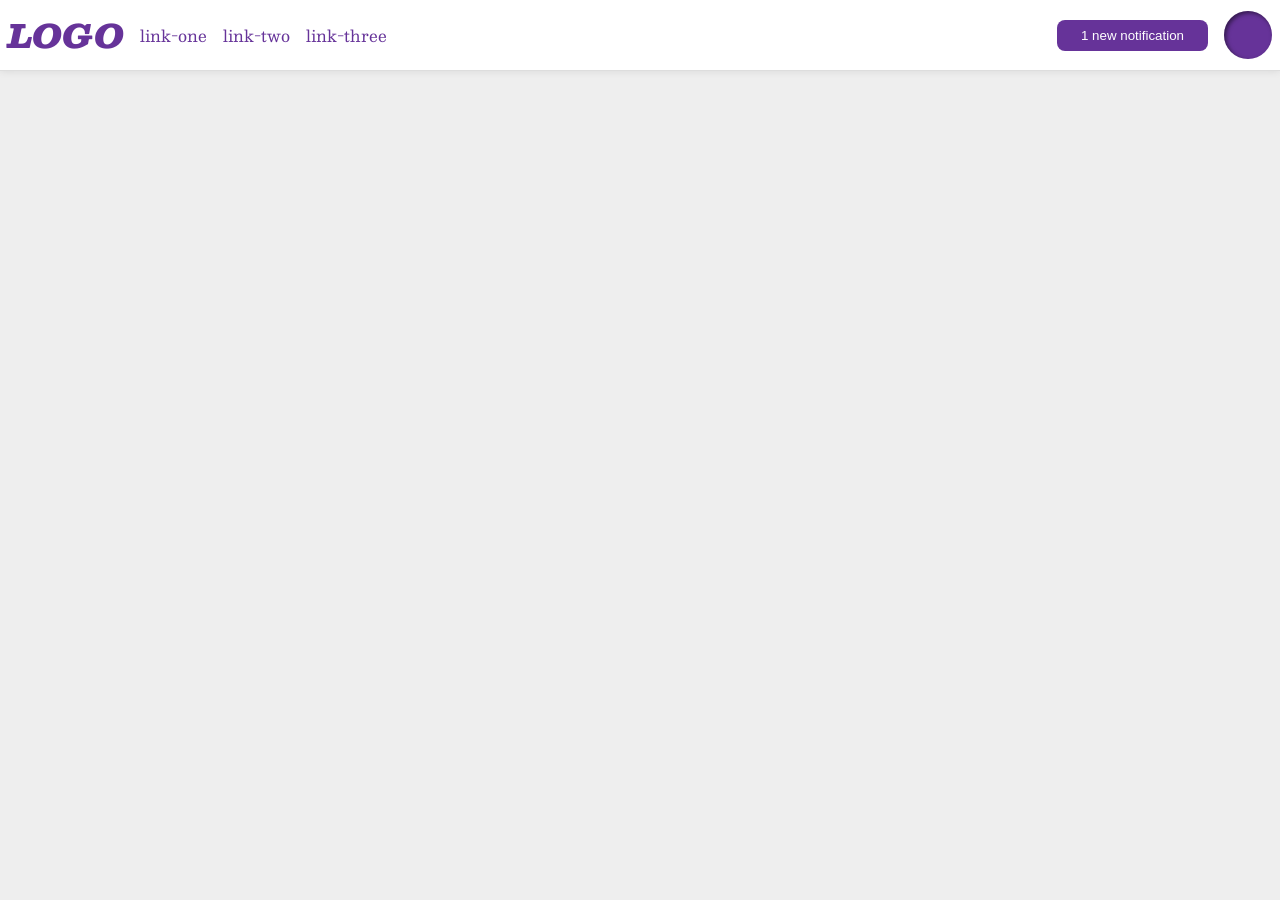
<file: foundations/flex/03-flex-header-2/index.html>
<!DOCTYPE html>
<html lang="en">
  <head>
    <meta charset="UTF-8">
    <meta http-equiv="X-UA-Compatible" content="IE=edge">
    <meta name="viewport" content="width=device-width, initial-scale=1.0">
    <title>Flex Header 2</title>
    <link rel="stylesheet" href="style.css">
  </head>
  <body>
    <div class="header">
      <div class="left">
        <div class="logo">
          LOGO
        </div>
        <ul class="links">
          <li><a href="https://google.com">link-one</a></li>
          <li><a href="https://google.com">link-two</a></li>
          <li><a href="https://google.com">link-three</a></li>
        </ul>
      </div>
      <div class="right">
        <button class="notifications">
          1 new notification
        </button>
        <div class="profile-image"></div>
      </div>
    </div>
  </body>
</html>
</file>
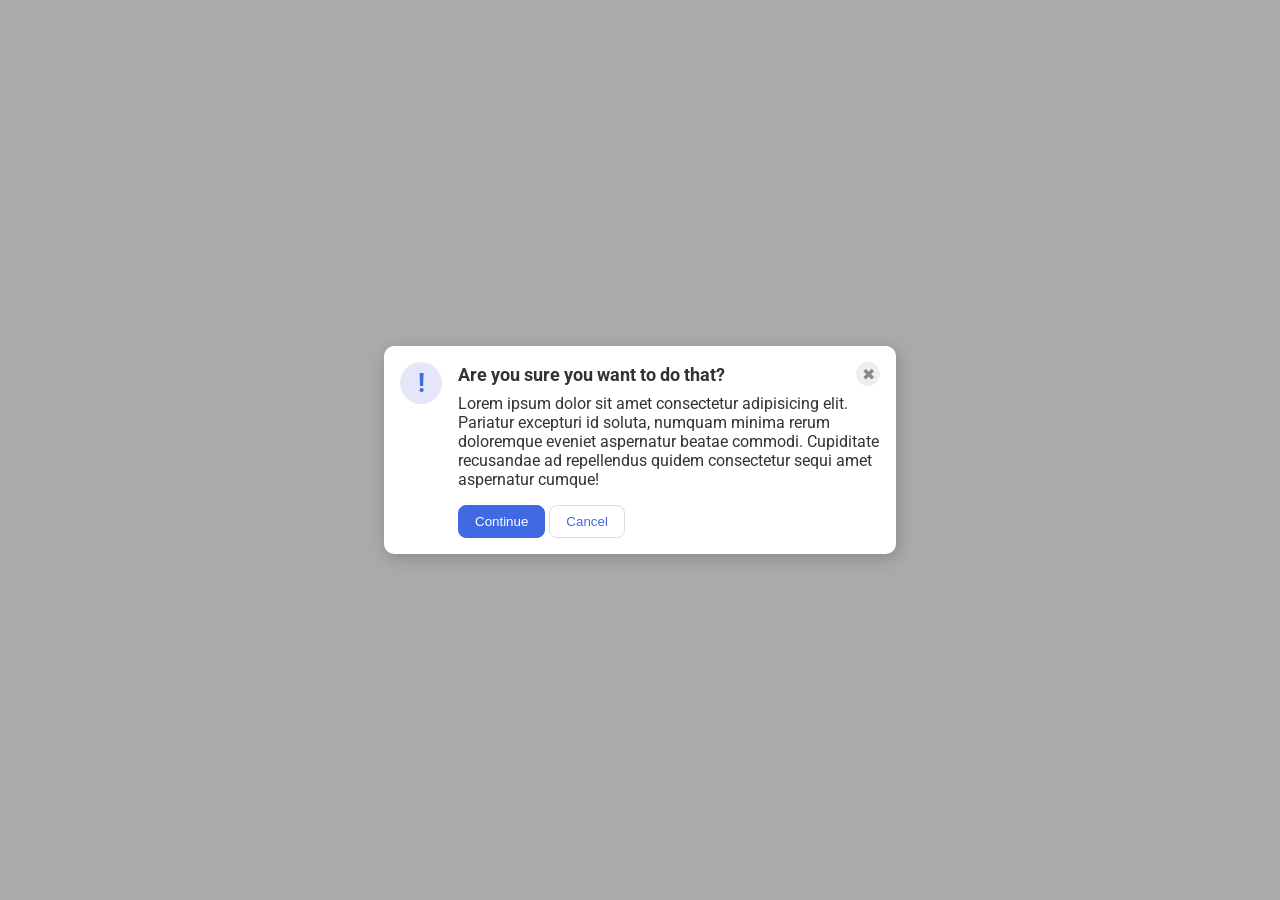
<file: foundations/flex/05-flex-modal/index.html>
<!DOCTYPE html>
<html lang="en">
  <head>
    <meta charset="UTF-8">
    <meta http-equiv="X-UA-Compatible" content="IE=edge">
    <meta name="viewport" content="width=device-width, initial-scale=1.0">
    <link rel="stylesheet" href="style.css">
    <title>Modal</title>
  </head>
  <body>
    <div class="modal">
      <div class="icon">!</div>
      <div class="container">
        <div class="header">Are you sure you want to do that?
          <button class="close-button">✖</button>
        </div>
        <div class="text">Lorem ipsum dolor sit amet consectetur adipisicing elit. Pariatur excepturi id soluta, numquam minima rerum doloremque eveniet aspernatur beatae commodi. Cupiditate recusandae ad repellendus quidem consectetur sequi amet aspernatur cumque!</div>
        <button class="continue">Continue</button>
        <button class="cancel">Cancel</button>
      </div>
    </div>
  </body>
</html>
</file>
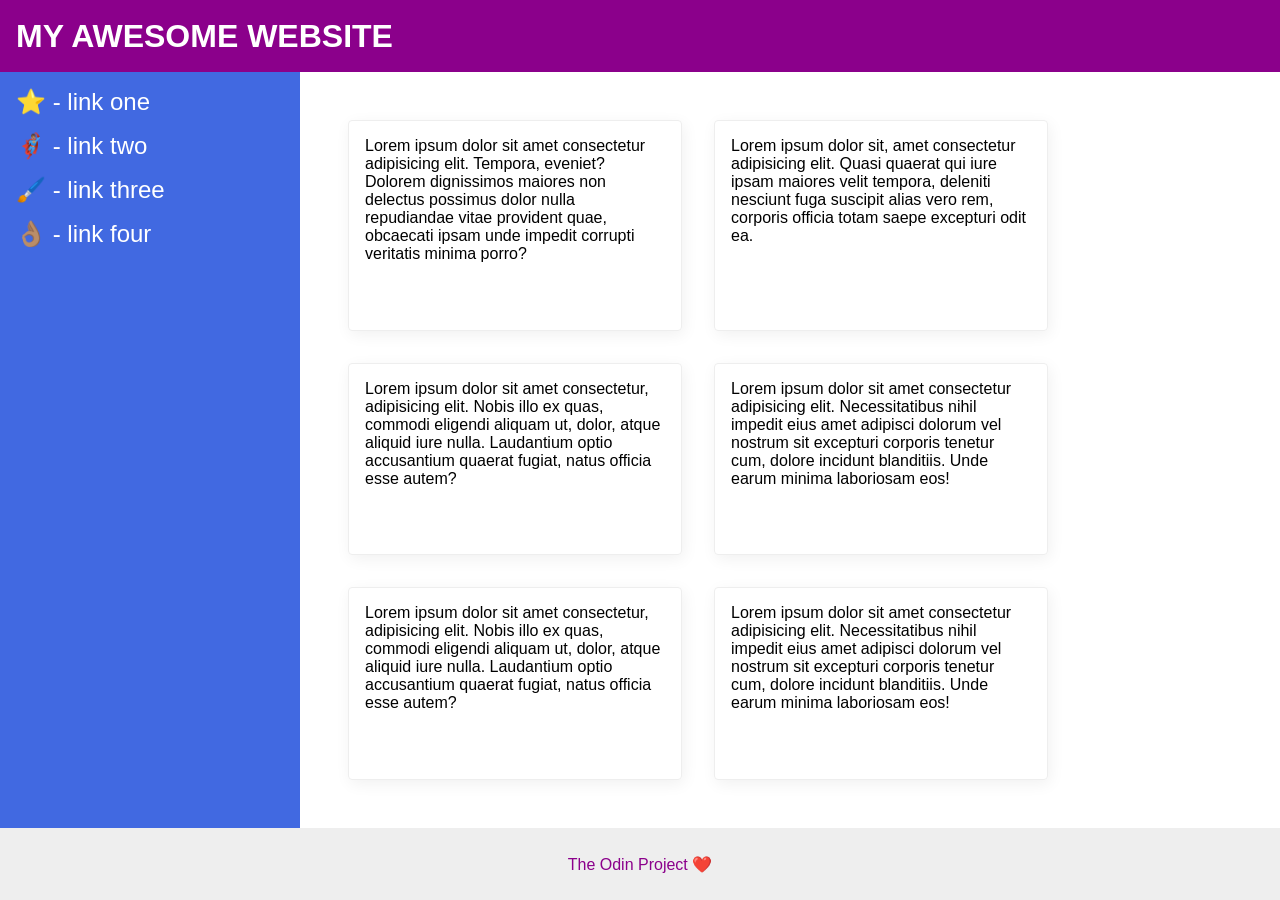
<file: foundations/flex/07-flex-layout-2/index.html>
<!DOCTYPE html>
<html lang="en">
  <head>
    <meta charset="UTF-8">
    <meta http-equiv="X-UA-Compatible" content="IE=edge">
    <meta name="viewport" content="width=device-width, initial-scale=1.0">
    <title>The Holy Grail</title>
    <link rel="stylesheet" href="style.css">
  </head>
  <body>
    <div class="header">
      MY AWESOME WEBSITE
    </div>
    <div class="body">
      <div class="sidebar">
        <ul>
          <li><a href="#">⭐ - link one</a></li>
          <li><a href="#">🦸🏽‍♂️ - link two</a></li>
          <li><a href="#">🖌️ - link three</a></li>
          <li><a href="#">👌🏽 - link four</a></li>
        </ul>
      </div>
      <div class="container">
        <div class="card">Lorem ipsum dolor sit amet consectetur adipisicing elit. Tempora, eveniet? Dolorem dignissimos maiores non delectus possimus dolor nulla repudiandae vitae provident quae, obcaecati ipsam unde impedit corrupti veritatis minima porro?</div>
        <div class="card">Lorem ipsum dolor sit, amet consectetur adipisicing elit. Quasi quaerat qui iure ipsam maiores velit tempora, deleniti nesciunt fuga suscipit alias vero rem, corporis officia totam saepe excepturi odit ea.</div>
        <div class="card">Lorem ipsum dolor sit amet consectetur, adipisicing elit. Nobis illo ex quas, commodi eligendi aliquam ut, dolor, atque aliquid iure nulla. Laudantium optio accusantium quaerat fugiat, natus officia esse autem?</div>
        <div class="card">Lorem ipsum dolor sit amet consectetur adipisicing elit. Necessitatibus nihil impedit eius amet adipisci dolorum vel nostrum sit excepturi corporis tenetur cum, dolore incidunt blanditiis. Unde earum minima laboriosam eos!</div>
        <div class="card">Lorem ipsum dolor sit amet consectetur, adipisicing elit. Nobis illo ex quas, commodi eligendi aliquam ut, dolor, atque aliquid iure nulla. Laudantium optio accusantium quaerat fugiat, natus officia esse autem?</div>
        <div class="card">Lorem ipsum dolor sit amet consectetur adipisicing elit. Necessitatibus nihil impedit eius amet adipisci dolorum vel nostrum sit excepturi corporis tenetur cum, dolore incidunt blanditiis. Unde earum minima laboriosam eos!</div>
      </div>
    </div>
    <div class="footer">
      The Odin Project ❤️
    </div>
  </body>
</html>
</file>
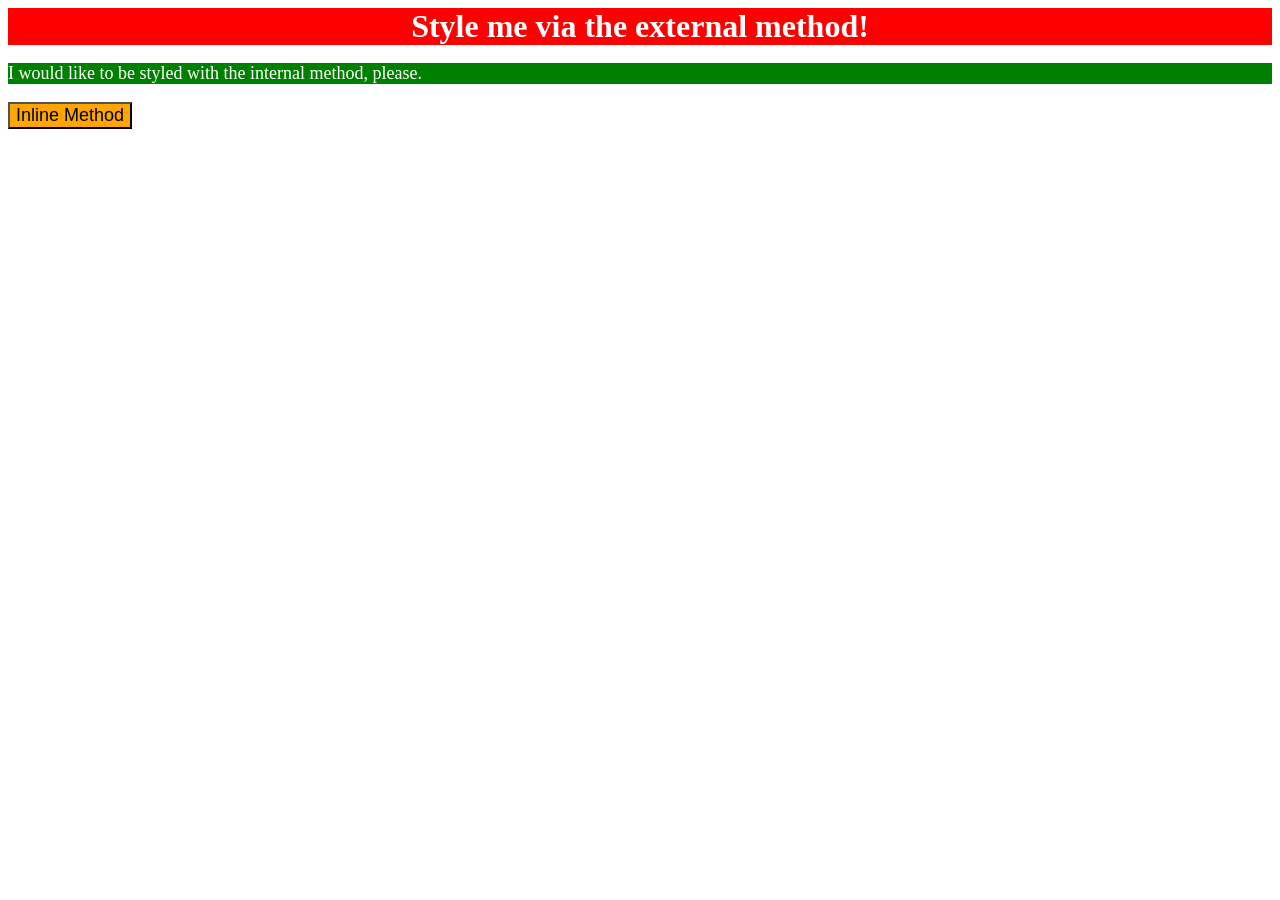
<file: foundations/intro-to-css/01-css-methods/index.html>
<!DOCTYPE html>
<html lang="en">
  <head>
    <meta charset="UTF-8">
    <meta http-equiv="X-UA-Compatible" content="IE=edge">
    <meta name="viewport" content="width=device-width, initial-scale=1.0">
    <link rel="stylesheet" href="styles.css">
    <style>
      p{
        background-color: green;
        color: white;
        font-size: 18px;
      }
    </style>
    <title>Methods for Adding CSS</title>
  </head>
  <body>
    <div>Style me via the external method!</div>
    <p>I would like to be styled with the internal method, please.</p>
    <button style="background-color:orange; font-size:18px">Inline Method</button>
  </body>
</html>
</file>
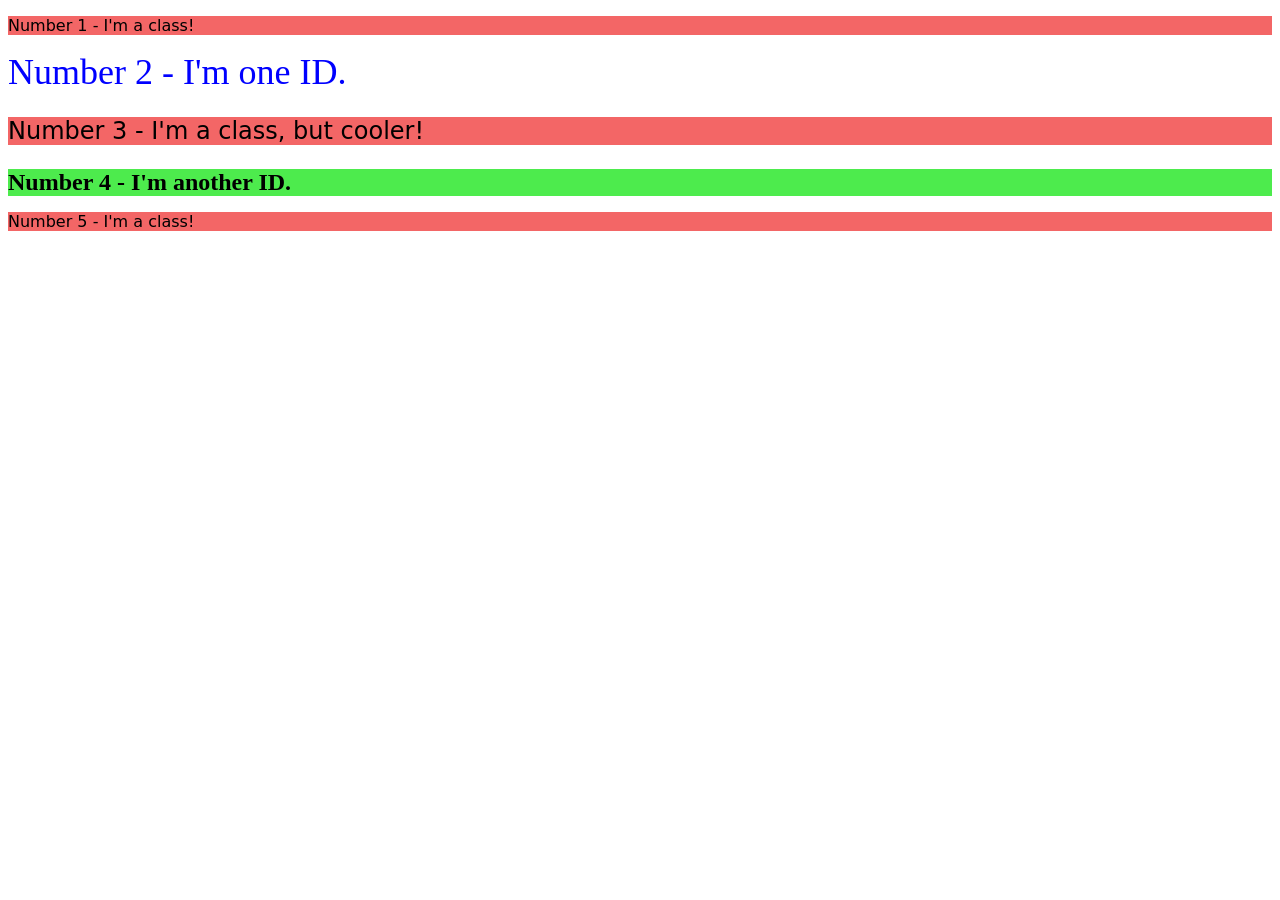
<file: foundations/intro-to-css/02-class-id-selectors/index.html>
<!DOCTYPE html>
<html lang="en">
  <head>
    <meta charset="UTF-8">
    <meta http-equiv="X-UA-Compatible" content="IE=edge">
    <meta name="viewport" content="width=device-width, initial-scale=1.0">
    <title>Class and ID Selectors</title>
    <link rel="stylesheet" href="style.css">
  </head>
  <body>
    <p class="odd-numbers">Number 1 - I'm a class!</p>
    <div id="second">Number 2 - I'm one ID.</div>
    <p class="odd-numbers" id="third">Number 3 - I'm a class, but cooler!</p>
    <div id="fourth">Number 4 - I'm another ID.</div>
    <p class="odd-numbers" >Number 5 - I'm a class!</p>
  </body>
</html>
</file>
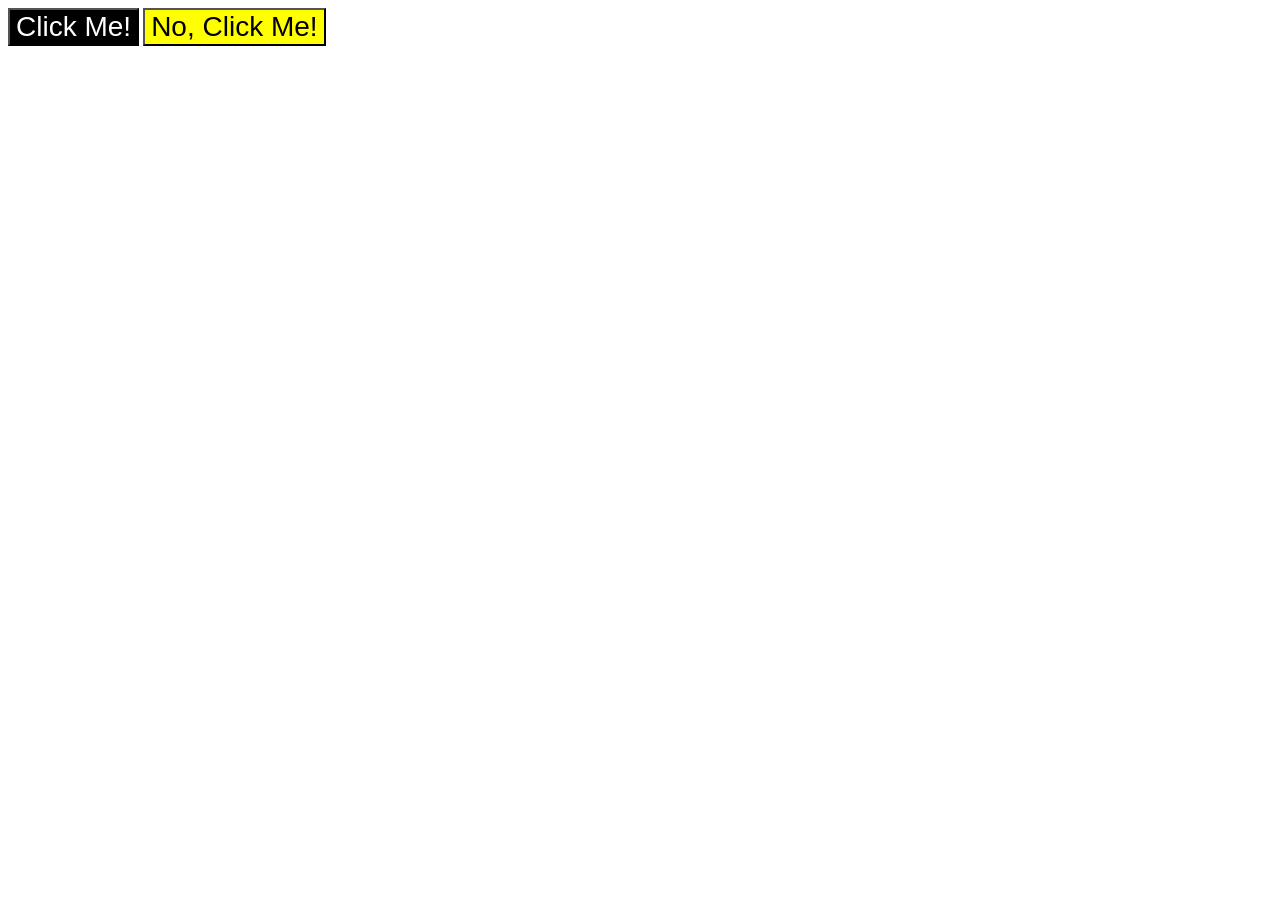
<file: foundations/intro-to-css/03-grouping-selectors/index.html>
<!DOCTYPE html>
<html lang="en">
  <head>
    <meta charset="UTF-8">
    <meta http-equiv="X-UA-Compatible" content="IE=edge">
    <meta name="viewport" content="width=device-width, initial-scale=1.0">
    <title>Grouping Selectors</title>
    <link rel="stylesheet" href="style.css">
  </head>
  <body>
    <button class="first">Click Me!</button>
    <button class="second">No, Click Me!</button>
  </body>
</html>
</file>
<file: foundations/flex/03-flex-header-2/style.css>
/* this is some magical font-importing.  
you'll learn about it later. */
@import url('https://fonts.googleapis.com/css2?family=Besley:ital,wght@0,400;1,900&display=swap');

body {
  margin: 0;
  background: #eee;
  font-family: Besley, serif;
}

.header {
  background: white;
  border-bottom: 1px solid #ddd;
  box-shadow: 0 0 8px rgba(0,0,0,.1);
  display: flex;
  padding: 8px;
  justify-content: space-between;
}

.left, .right{
  display: flex;
  align-items: center;
  gap: 16px;
}

.profile-image {
  background: rebeccapurple;
  box-shadow: inset 2px 2px 4px rgba(0,0,0,.5);
  border-radius: 50%;
  width: 48px;
  height: 48px;
}

.logo {
  color: rebeccapurple;
  font-size: 32px;
  font-weight: 900;
  font-style: italic;
}

button {
  border: none;
  border-radius: 8px;
  background: rebeccapurple;
  color: white;
  padding: 8px 24px;
}

a {
  /* this removes the line under our links */
  text-decoration: none;
  color: rebeccapurple;
}

ul {
  list-style-type: none;
  display: flex;
  gap: 16px;
  margin: 0;
  padding: 0;
}
</file>
<file: foundations/flex/05-flex-modal/style.css>
@import url('https://fonts.googleapis.com/css2?family=Roboto:wght@400;700&display=swap');

html, body {
  height: 100%;
}

body {
  font-family: Roboto, sans-serif;
  margin: 0;
  background: #aaa;
  color: #333;
  /* I'll give you this one for free lol */
  display: flex;
  align-items: center;
  justify-content: center;
}

.modal {
  background: white;
  width: 480px;
  border-radius: 10px;
  box-shadow: 2px 4px 16px rgba(0,0,0,.2);
  display: flex;
  gap: 16px;
  padding: 16px;
}

.icon {
  color: royalblue;
  font-size: 26px;
  font-weight: 700;
  background: lavender;
  width: 42px;
  height: 42px;
  border-radius: 50%;
  display: flex;
  align-items: center;
  justify-content: center;
  flex-shrink: 0;
}

.header {
  display: flex;
  align-items: center;
  justify-content: space-between;
  font-weight: bold;
  font-size: 18px;
  margin-bottom: 8px;
}

.text {
  margin-bottom: 16px;
}

.close-button {
  background: #eee;
  border-radius: 50%;
  color: #888;
  font-weight: 400;
  font-size: 16px;
  height: 24px;
  width: 24px;
  display: flex;
  align-items: center;
  justify-content: center;
  border: 1px solid #eee;
  padding: 0;
}

button {
  cursor: pointer;
  padding: 8px 16px;
  border-radius: 8px;
}

button.continue {
  background: royalblue;
  border: 1px solid royalblue;
  color: white;
}

button.cancel {
  background: white;
  border: 1px solid #ddd;
  color: royalblue;
}
</file>
<file: foundations/flex/07-flex-layout-2/style.css>
body {
  font-family: -apple-system, BlinkMacSystemFont, 'Segoe UI', Roboto, Oxygen, Ubuntu, Cantarell, 'Open Sans', 'Helvetica Neue', sans-serif;
  margin: 0;
  min-height: 100vh;
  display: flex;
  flex-direction: column;
}

.header {
  height: 72px;
  background: darkmagenta;
  color: white;
  display: flex;
  align-items: center;
  padding: 0 16px;
  font-size: 32px;
  font-weight: 900;
}

.body {
  flex: 1;
  display: flex;
}

.footer {
  height: 72px;
  background: #eee;
  color: darkmagenta;
  display: flex;
  align-items: center;
  justify-content: center;
}

.sidebar {
  width: 300px;
  background: royalblue;
  box-sizing: border-box;
  flex-shrink: 0;
  padding: 16px;
}

ul {
  list-style-type: none;
  margin: 0;
  padding: 0;
}

li {
  margin-bottom: 16px;
}

a {
  color: white;
  text-decoration: none;
  font-size: 24px;
}

.container {
  padding: 48px;
  display: flex;
  flex-wrap: wrap;
  gap: 32px;
}

.card {
  border: 1px solid #eee;
  box-shadow: 2px 4px 16px rgba(0,0,0,.06);
  border-radius: 4px;
  padding: 16px;
  width: 300px;
}
</file>
<file: foundations/intro-to-css/01-css-methods/styles.css>
div{
    background-color: red;
    color: white;
    font-size: 32px;
    text-align: center;
    font-weight: bold;
}
</file>
<file: foundations/intro-to-css/02-class-id-selectors/style.css>
/* Add CSS Styling */

.odd-numbers {
    background-color:rgb(243, 102, 102);
    font-family: "Verdana", "DejaVu Sans", sans-serif;
}

#second{
    color:blue;
    font-size:36px;
}

#third{
    font-size:24px;
}

#fourth{
    background-color:rgb(77, 235, 77);
    font-size:24px;
    font-weight:bold;
}
</file>
<file: foundations/intro-to-css/03-grouping-selectors/style.css>
/* Add CSS Styling */

.first,
.second {
    font-size:28px;
    font-family: "Helvetica", "Times New Roman", sans-serif;
}

.first{
    background-color:black;
    color:white;
}

.second{
    background-color:yellow;
}
</file>
